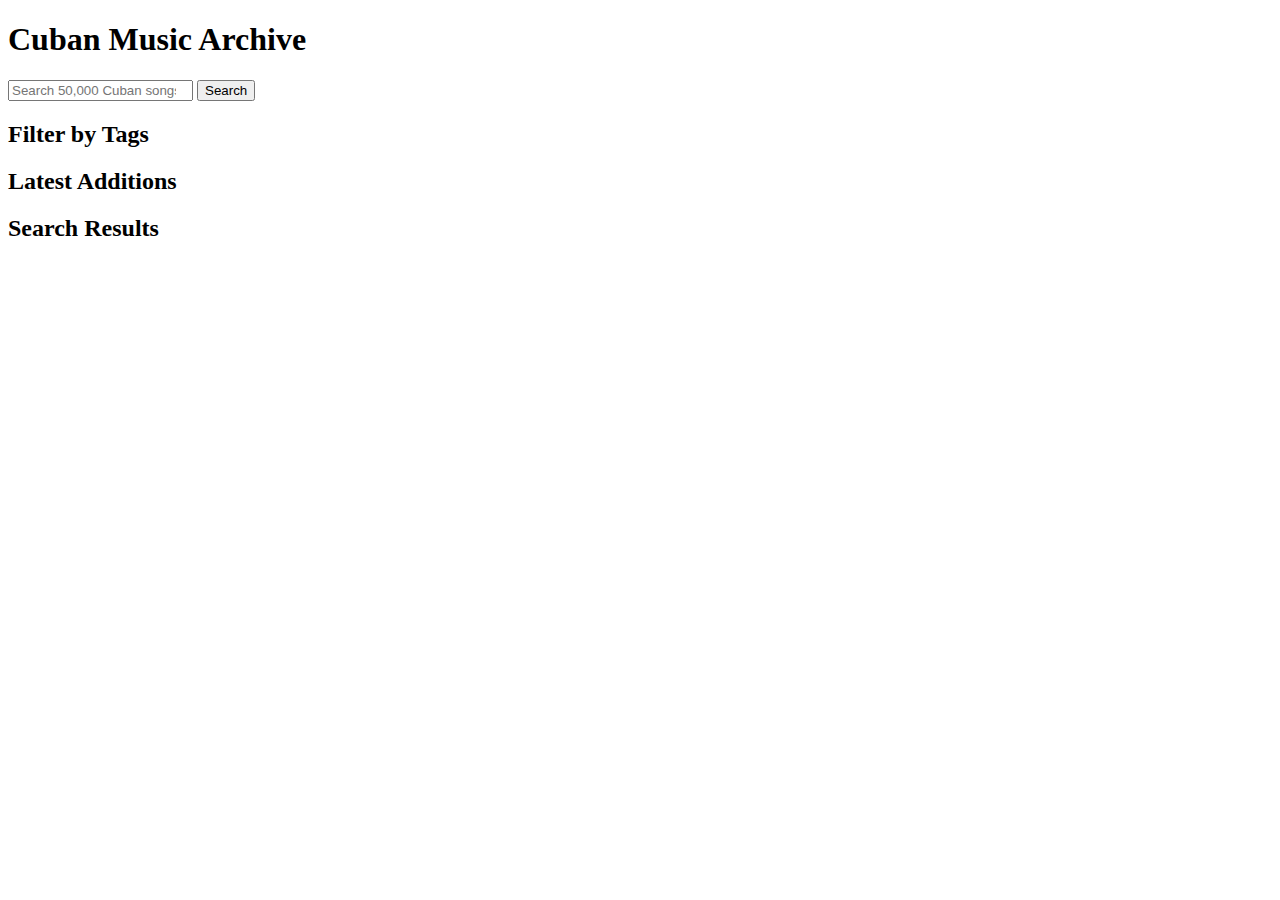
<file: site/index.html>
<!DOCTYPE html>
<html lang="en">
<head>
    <meta charset="UTF-8">
    <meta name="viewport" content="width=device-width, initial-scale=1.0">
    <title>Cuban Music Archive</title>
    <link rel="stylesheet" href="/static/css/style.css">
</head>
<body>
    <header class="header">
        <h1>Cuban Music Archive</h1>
        <div class="search-container">
            <input type="search" id="searchInput" placeholder="Search 50,000 Cuban songs...">
            <button id="searchButton">Search</button>
        </div>
    </header>

    <div class="container">
        <aside class="sidebar">
            <h2>Filter by Tags</h2>
            <div class="tag-cloud" id="tagFilters"></div>
        </aside>

        <main class="content">
            <section class="latest-songs">
                <h2>Latest Additions</h2>
                <div class="song-list" id="latestSongs"></div>
            </section>

            <section class="search-results">
                <h2>Search Results</h2>
                <div class="song-list" id="searchResults"></div>
            </section>
        </main>
    </div>

    <script src="/static/js/search.js"></script>
</body>
</html>
</file>
<file: static/css/style.css>
/* Search results */
.song-result {
  margin-bottom: 1.5rem;
  padding: 1rem;
  background: #fff;
  border-radius: 4px;
  box-shadow: 0 1px 3px rgba(0,0,0,0.05);
}

.song-result h3 {
  margin: 0 0 0.5rem;
}

.song-result .preview {
  color: #666;
  font-size: 0.9em;
  line-height: 1.4;
  margin-top: 0.5rem;
}

mark {
  background: #ffeb3b;
  padding: 0 2px;
  border-radius: 2px;
}

.search-stats {
  font-size: 0.9em;
  color: #666;
  margin-top: 0.5rem;
}

.no-results {
  padding: 2rem;
  text-align: center;
  color: #999;
}
</file>
